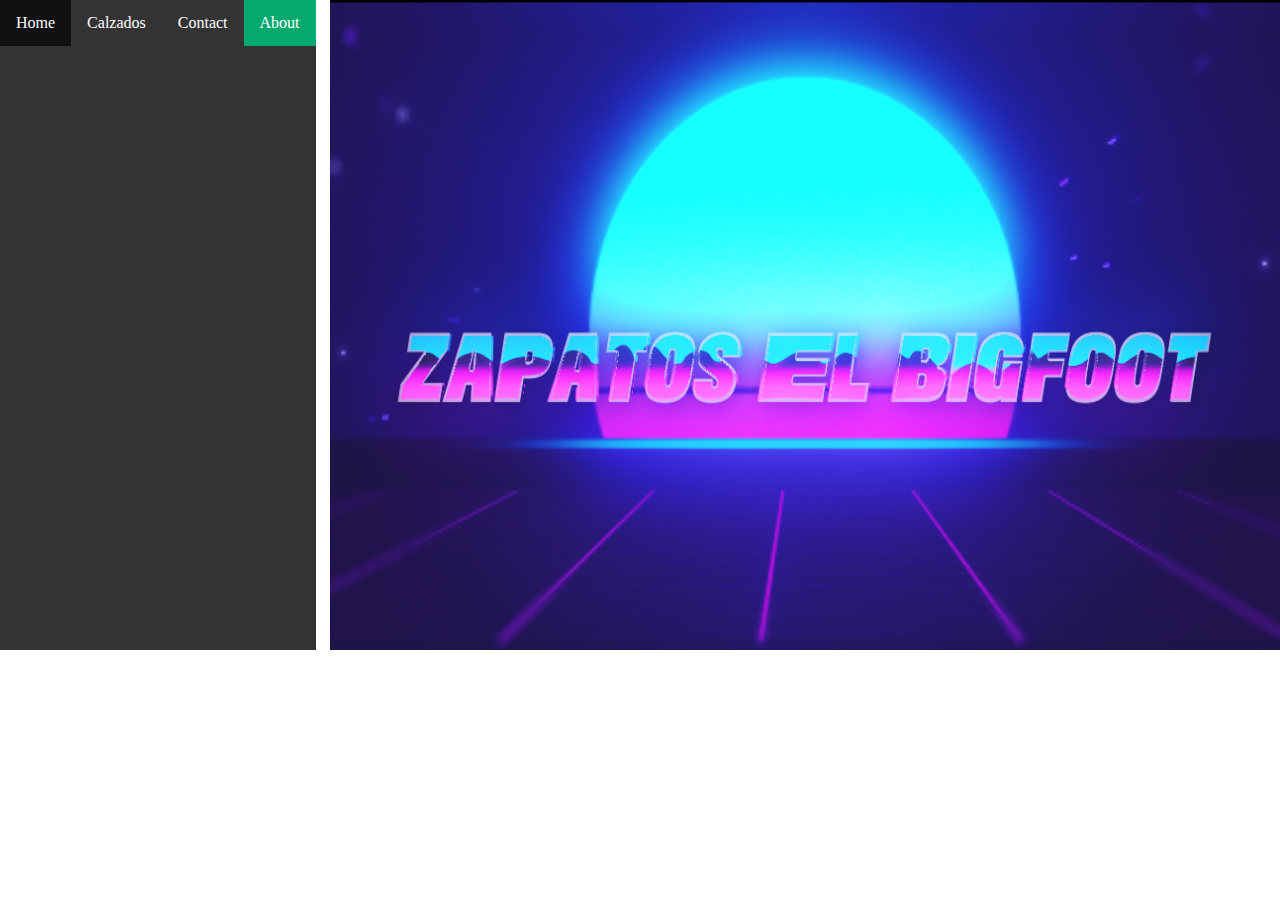
<file: index.html>
<!DOCTYPE html>
<html>
<head>
<link rel="stylesheet" href="estilo.css">
</head>
<body>

<ul>
  <li><a href="index.html">Home</a></li>
  <li><a href="calzado.html">Calzados</a></li>
  <li><a href="contacto.html">Contact</a></li>
  <li style="float:right"><a class="active" href="#about">About</a></li>
</ul>
<img src="static.png" alt="La imagen no se pudo cargar." width="950" height="650">


</body>
</html>
</file>
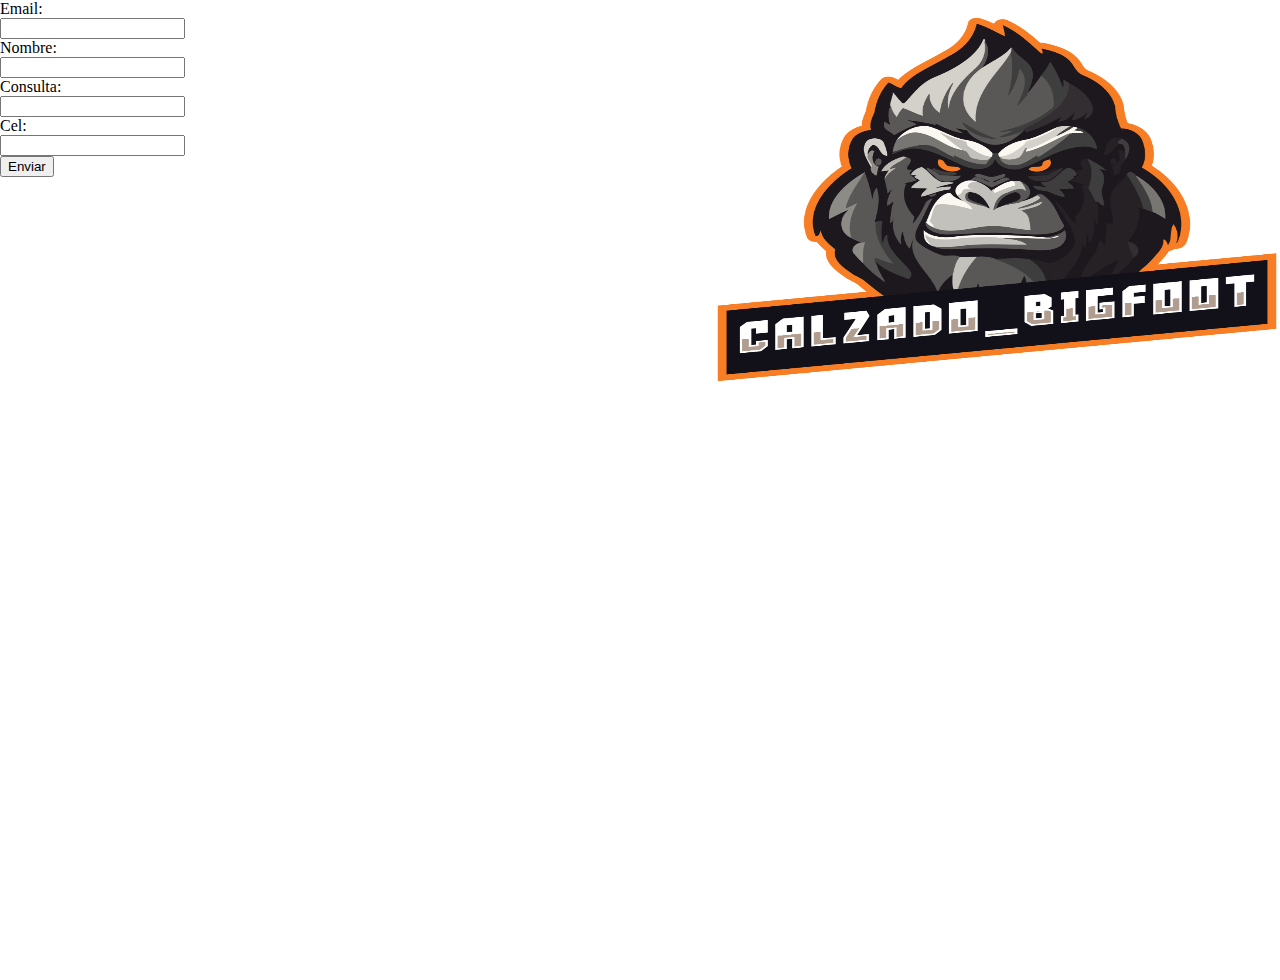
<file: contacto.html>
<!DOCTYPE html>
<html>
<head>
<link rel="stylesheet" href="estilo.css">
</head>

<title> Forma de comunicación con la empresa </title>

<meta charset="utf-8">

<meta description="Este es un metodo sencillo de comunicación con la empresa.">
</head>

<body>

<ul>
  <li><a href="index.html">Home</a></li>
  <li><a href="calzado.html">Calzados</a></li>
  <li><a href="contacto.html">Contact</a></li>
</ul>

<form method="post" action="#">
    <form action="/action_page.php">
        <label for="email">Email:</label><br>
        <input type="text" id="fname" name="email"><br>
        <label for="fname">Nombre:</label><br>
        <input type="text" id="fname" name="fname"><br>
        <label for="Consulta">Consulta:</label><br>
        <input type="text" id="fname" name="Consulta"><br>
        <label for="Cel">Cel:</label><br>
        <input type="text" id="Cel" name="lname"><br>
        <input type="submit" value="Enviar">
      </form> 
</form>
<div id="mono">
    <img src="mascot.png" alt="La imagen no se pudo cargar." width="600" height="400">


</div>

</body>
</file>
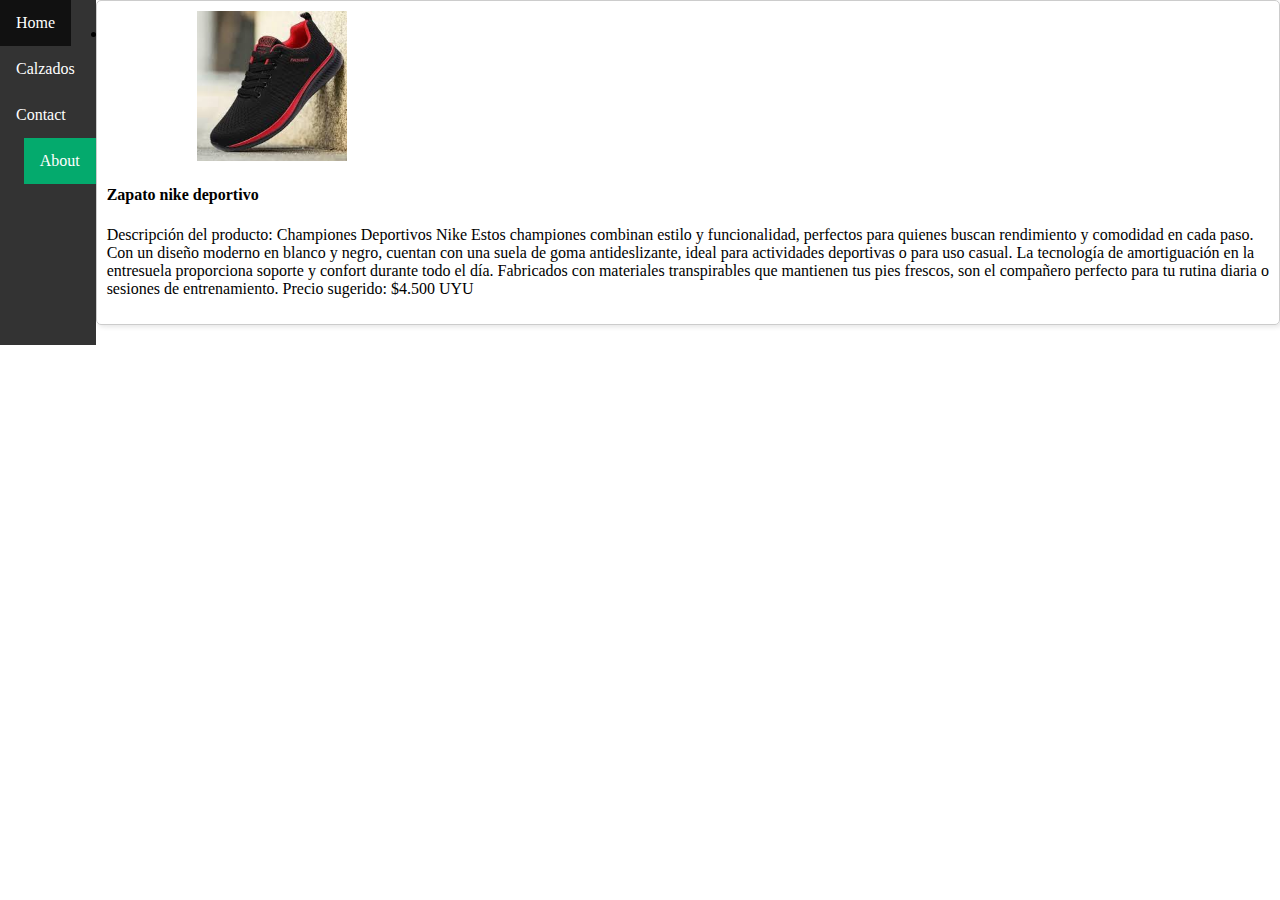
<file: producto.html>
<!DOCTYPE html>
<html>
<head>
<link rel="stylesheet" href="estilo.css">
</head>
<body>

<ul>
  <li><a href="index.html">Home</a></li>
  <li><a href="calzado.html">Calzados</a></li>
  <li><a href="contacto.html">Contact</a></li>
  <li style="float:right"><a class="active" href="#about">About</a></li>
</ul>

    <div class="card">
            <img src="zapatos 3.jpg" alt="zapato1" width="150px">
        
        <li><a href="producto.html">Calzados</a></li>
        <div class="container">
            <h4><b>Zapato nike deportivo</b></h4> 
            <p>Descripción del producto:

                Championes Deportivos Nike
                Estos championes combinan estilo y funcionalidad, perfectos para quienes buscan rendimiento y comodidad en cada paso. Con un diseño moderno en blanco y negro, cuentan con una suela de goma antideslizante, ideal para actividades deportivas o para uso casual. La tecnología de amortiguación en la entresuela proporciona soporte y confort durante todo el día. Fabricados con materiales transpirables que mantienen tus pies frescos, son el compañero perfecto para tu rutina diaria o sesiones de entrenamiento.
                
                Precio sugerido:
                $4.500 UYU</p> 
        </div>
        </div>
</file>
<file: estilo.css>
ul {
    list-style-type: none;
    margin: 0;
    padding: 0;
    overflow: hidden;
    background-color: #333;
  }
  
  li {
    float: left;
  }
  
  li a {
    display: block;
    color: white;
    text-align: center;
    padding: 14px 16px;
    text-decoration: none;
  }
  
  li a:hover:not(.active) {
    background-color: #111;
  }
  
  .active {
    background-color: #04AA6D;
  }

  #mono {
    margin-left: 40%;
    margin-bottom: 45%;
  }


  body {
    margin: 0; 
    padding: 0;
    display: flex;
    justify-content: space-between; 
}

#championes {
    margin-left: 0; 
    width: fit-content; 
}

#botas {
    margin-right: 0; 
    width: fit-content; 
}

.card {
    margin-bottom: 20px; 
    padding: 10px;
    border: 1px solid #ccc;
    border-radius: 5px;
    box-shadow: 2px 2px 5px rgba(0, 0, 0, 0.1); 
}
</file>
